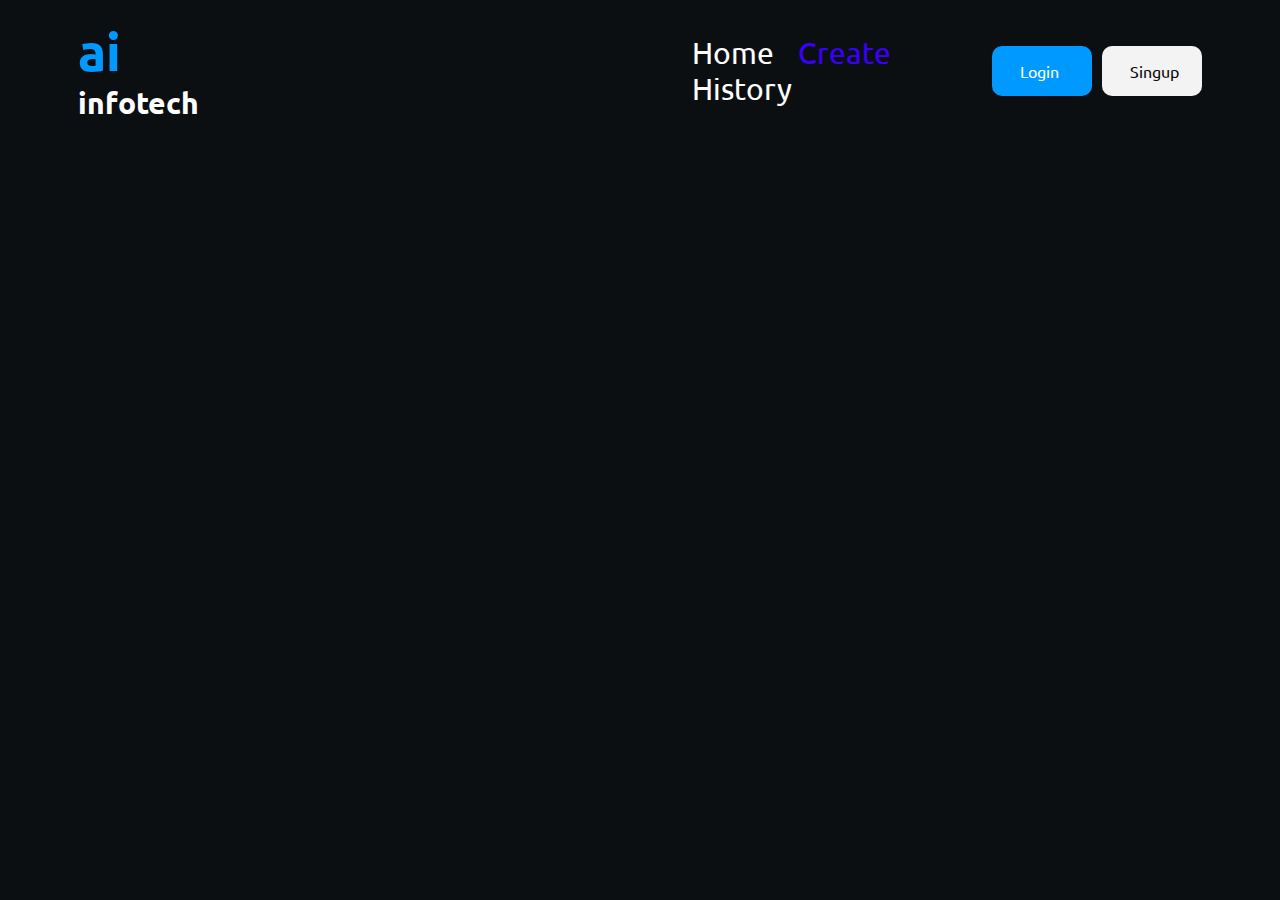
<file: create.html>
<!DOCTYPE html>
<html lang="en">
  <head>
    <meta charset="UTF-8" />
    <meta name="viewport" content="width=device-width, initial-scale=1.0" />
    <link rel="stylesheet" href="cstyle.css">
    <title>Document</title>
  </head>
  <body>
    <div id="main">
        <div id="hero">
            <div id="nav">
                <div id="logo">

                    <h5><span>ai</span> infotech</h5>
                </div>
                <div id="links">
                    <a   href="index.html">Home</a>
                    <a class="active" href="create.html">Create</a>
                    <a href="history.html">History</a>
                </div>
                <div id="but">
                    <div id="lo">

                        <a  href="login.html">Login</a>
                    </div>
                    <div id="si">

                        <a  href="signup.html">Singup</a>
                    </div>
                </div>
            </div>
        </div>
    </div>        
  </body>
</html>
</file>
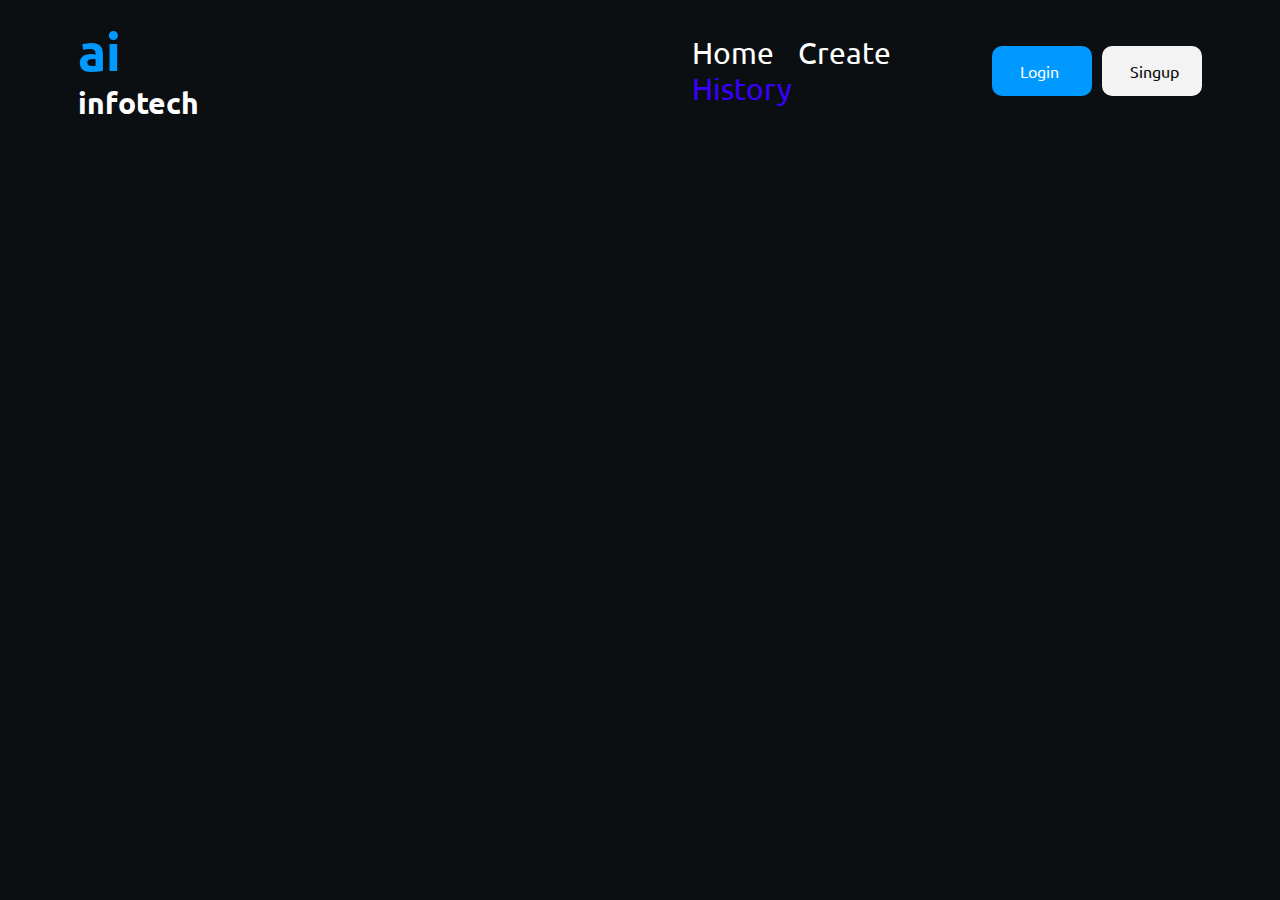
<file: history.html>
<!DOCTYPE html>
<html lang="en">
  <head>
    <meta charset="UTF-8" />
    <meta name="viewport" content="width=device-width, initial-scale=1.0" />
    <link rel="stylesheet" href="hstyle.css">
    <title>Document</title>
  </head>
  <body>
    <div id="main">
        <div id="hero">
            <div id="nav">
                <div id="logo">

                    <h5><span>ai</span> infotech</h5>
                </div>
                <div id="links">
                    <a   href="index.html">Home</a>
                    <a  href="create.html">Create</a>
                    <a class="active" href="history.html">History</a>
                </div>
                <div id="but">
                    <div id="lo">

                        <a  href="login.html">Login</a>
                    </div>
                    <div id="si">

                        <a  href="signup.html">Singup</a>
                    </div>
                </div>
            </div>
        </div>
    </div>        
  </body>
</html>
</file>
<file: cstyle.css>
@import url('https://fonts.googleapis.com/css2?family=Black+Ops+One&family=Lobster&family=Oswald:wght@700&family=Phudu:wght@300&family=Ubuntu:wght@300;700&display=swap');
*{
    margin: 0;
    padding: 0;
    box-sizing: border-box;
    font-family: 'Oswald', sans-serif;
font-family: 'Phudu', cursive;
font-family: 'Ubuntu', sans-serif;
}
html ,body{
    width: 100%;
    height: 100%;
}
#main{
    width: 100%;
    /* height: 100%; */
    /* background-color: #0c0f11; */
    /* position: absolute;   */
}
#hero{
    width: 100%;
    height: 100vh;
    position: relative;
    background-color: #0c0f11;
}
#nav{
    padding: 20px;
    display: flex;
    align-items: center;
    justify-content: space-between;
    margin: 0px 58px 0px 58px;
}
#nav #logo h5{
    font-size: 30px;
    color: white;
    /* font-weight: 100; */
    
}
span{
    color: #0099ff;
    font-weight: 700;
    font-size: 4vw;
}
#links{
    margin-left: 450px;
}
#nav #links a{
    gap: 10px;
    padding: 10px;
    text-decoration: none;
    color: white;
    font-size: 30px;
}
#nav #links a:hover{
    /* background-color: #0f161a; */
    color: #264b63;
    transition: .5s;
}
#nav #links .active {
    color: #3700ff;
}

#but{
    display: flex;
    align-items: center;
    justify-content: space-between;
    gap: 10px;
    /* background-color: aliceblue; */
    
}

#but #lo {
    width: 100px;
    height: 50px;
    padding: 15px 28px;
    /* align-items: center; */
    background-color: #0099ff;
border-radius: 10px;

}
#lo a{
    text-decoration: none;
    color: white;
    
}
#but #si {
    width: 100px;
    height: 50px;
    padding: 15px 28px; 
    color: aliceblue;
    border-radius: 10px;
    background-color: #F3F3F3;
}
#si a{
    text-decoration: none;
    color: rgb(8, 7, 7);
    
}
</file>
<file: hstyle.css>
@import url('https://fonts.googleapis.com/css2?family=Black+Ops+One&family=Lobster&family=Oswald:wght@700&family=Phudu:wght@300&family=Ubuntu:wght@300;700&display=swap');
*{
    margin: 0;
    padding: 0;
    box-sizing: border-box;
    font-family: 'Oswald', sans-serif;
font-family: 'Phudu', cursive;
font-family: 'Ubuntu', sans-serif;
}
html ,body{
    width: 100%;
    height: 100%;
}
#main{
    width: 100%;
    /* height: 100%; */
    /* background-color: #0c0f11; */
    /* position: absolute;   */
}
#hero{
    width: 100%;
    height: 100vh;
    position: relative;
    background-color: #0c0f11;
}
#nav{
    padding: 20px;
    display: flex;
    align-items: center;
    justify-content: space-between;
    margin: 0px 58px 0px 58px;
}
#nav #logo h5{
    font-size: 30px;
    color: white;
    /* font-weight: 100; */
    
}
span{
    color: #0099ff;
    font-weight: 700;
    font-size: 4vw;
}
#links{
    margin-left: 450px;
}
#nav #links a{
    gap: 10px;
    padding: 10px;
    text-decoration: none;
    color: white;
    font-size: 30px;
}
#nav #links a:hover{
    /* background-color: #0f161a; */
    color: #264b63;
    transition: .5s;
}
#nav #links .active {
    color: #3700ff;
}

#but{
    display: flex;
    align-items: center;
    justify-content: space-between;
    gap: 10px;
    /* background-color: aliceblue; */
    
}

#but #lo {
    width: 100px;
    height: 50px;
    padding: 15px 28px;
    /* align-items: center; */
    background-color: #0099ff;
border-radius: 10px;

}
#lo a{
    text-decoration: none;
    color: white;
    
}
#but #si {
    width: 100px;
    height: 50px;
    padding: 15px 28px; 
    color: aliceblue;
    border-radius: 10px;
    background-color: #F3F3F3;
}
#si a{
    text-decoration: none;
    color: rgb(8, 7, 7);
    
}
</file>
